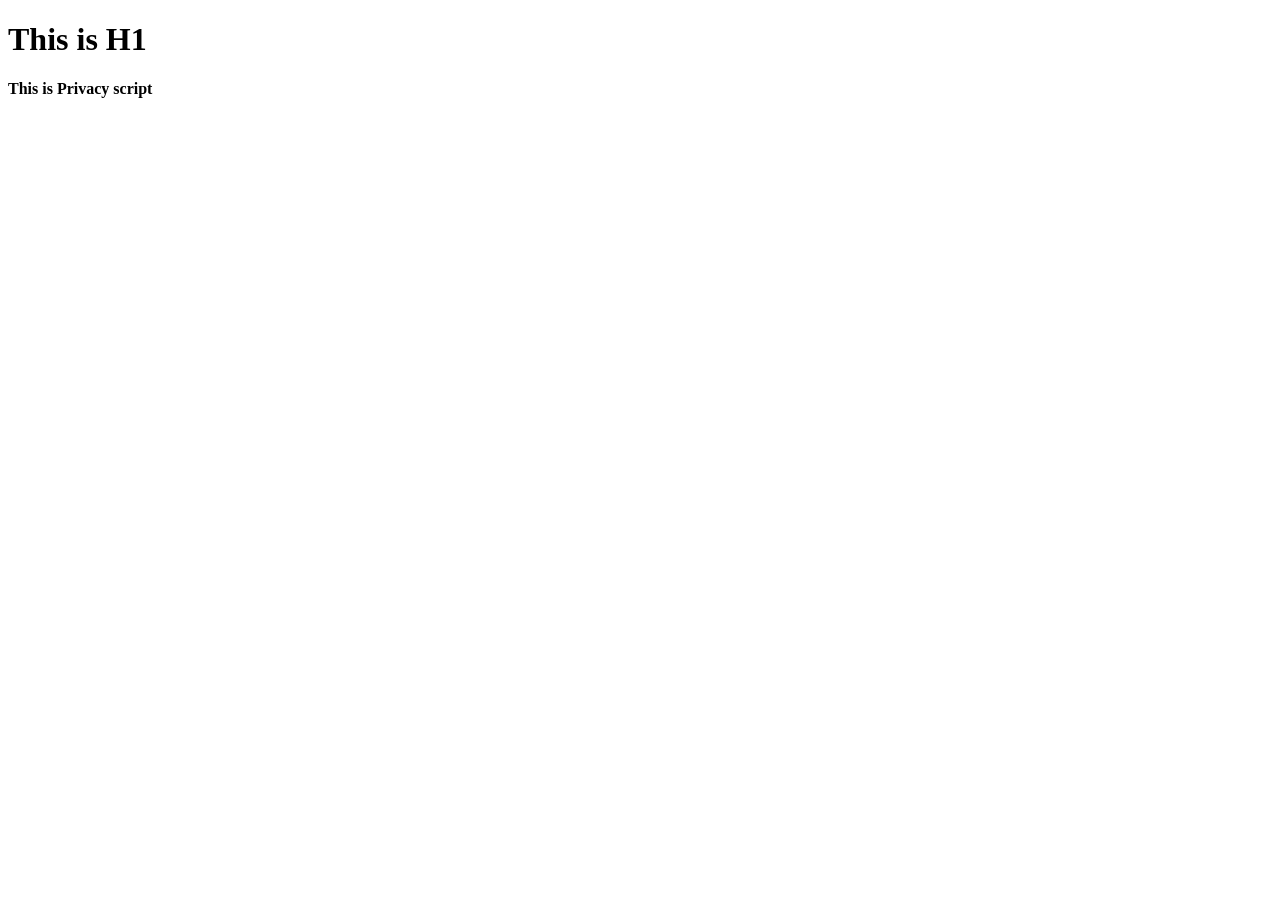
<file: Privacy.html>
<!DOCTYPE html>
<html>
<head>
	<title>This is the title</title>
	<h1>This is H1</h1>
</head>
<body>
		<h4>This is Privacy script</h4>
	<div name="termly-embed" data-id="2551153b-0640-46d6-8799-c9fba1cbcf5d"></div> <script type="text/javascript">(function(d, s, id) { var js, tjs = d.getElementsByTagName(s)[0]; if (d.getElementById(id)) return; js = d.createElement(s); js.id = id; js.src = "https://app.termly.io/embed-policy.min.js"; tjs.parentNode.insertBefore(js, tjs); }(document, 'script', 'termly-jssdk'));</script>

</body>
</html>
</file>
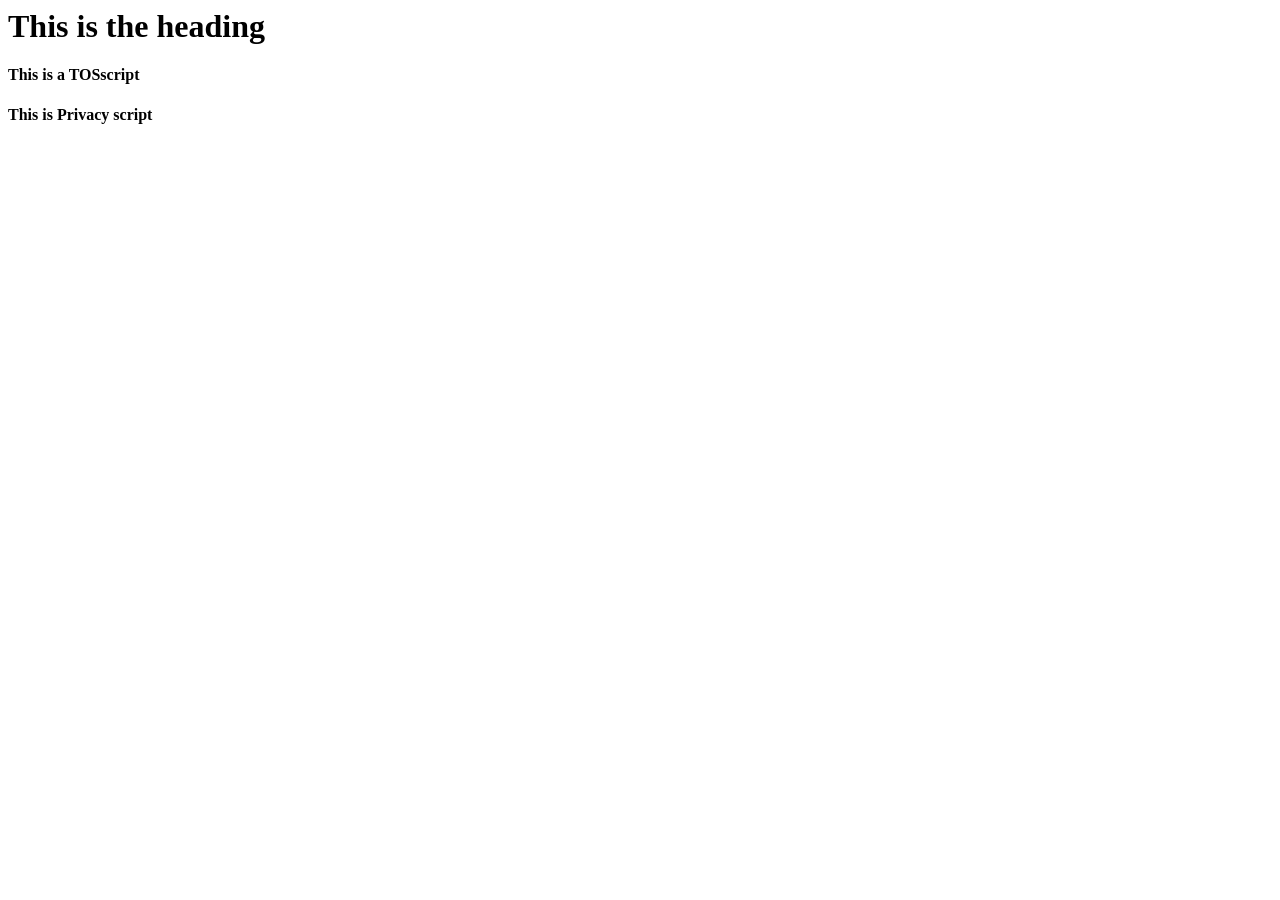
<file: Terms of service.html>
<html>
<head>
	<h1>This is the heading</h1>
</head>
<body>
	
	
	<h4>This is a TOSscript</h4>
	<div name="termly-embed" data-id="806dc15f-a4c8-459f-95a5-9ec1fa5af1aa"></div> <script type="text/javascript">(function(d, s, id) { var js, tjs = d.getElementsByTagName(s)[0]; if (d.getElementById(id)) return; js = d.createElement(s); js.id = id; js.src = "https://app.termly.io/embed-policy.min.js"; tjs.parentNode.insertBefore(js, tjs); }(document, 'script', 'termly-jssdk'));</script>


	<h4>This is Privacy script</h4>
	<div name="termly-embed" data-id="2551153b-0640-46d6-8799-c9fba1cbcf5d"></div> <script type="text/javascript">(function(d, s, id) { var js, tjs = d.getElementsByTagName(s)[0]; if (d.getElementById(id)) return; js = d.createElement(s); js.id = id; js.src = "https://app.termly.io/embed-policy.min.js"; tjs.parentNode.insertBefore(js, tjs); }(document, 'script', 'termly-jssdk'));</script>

</body>

</html>
</file>
